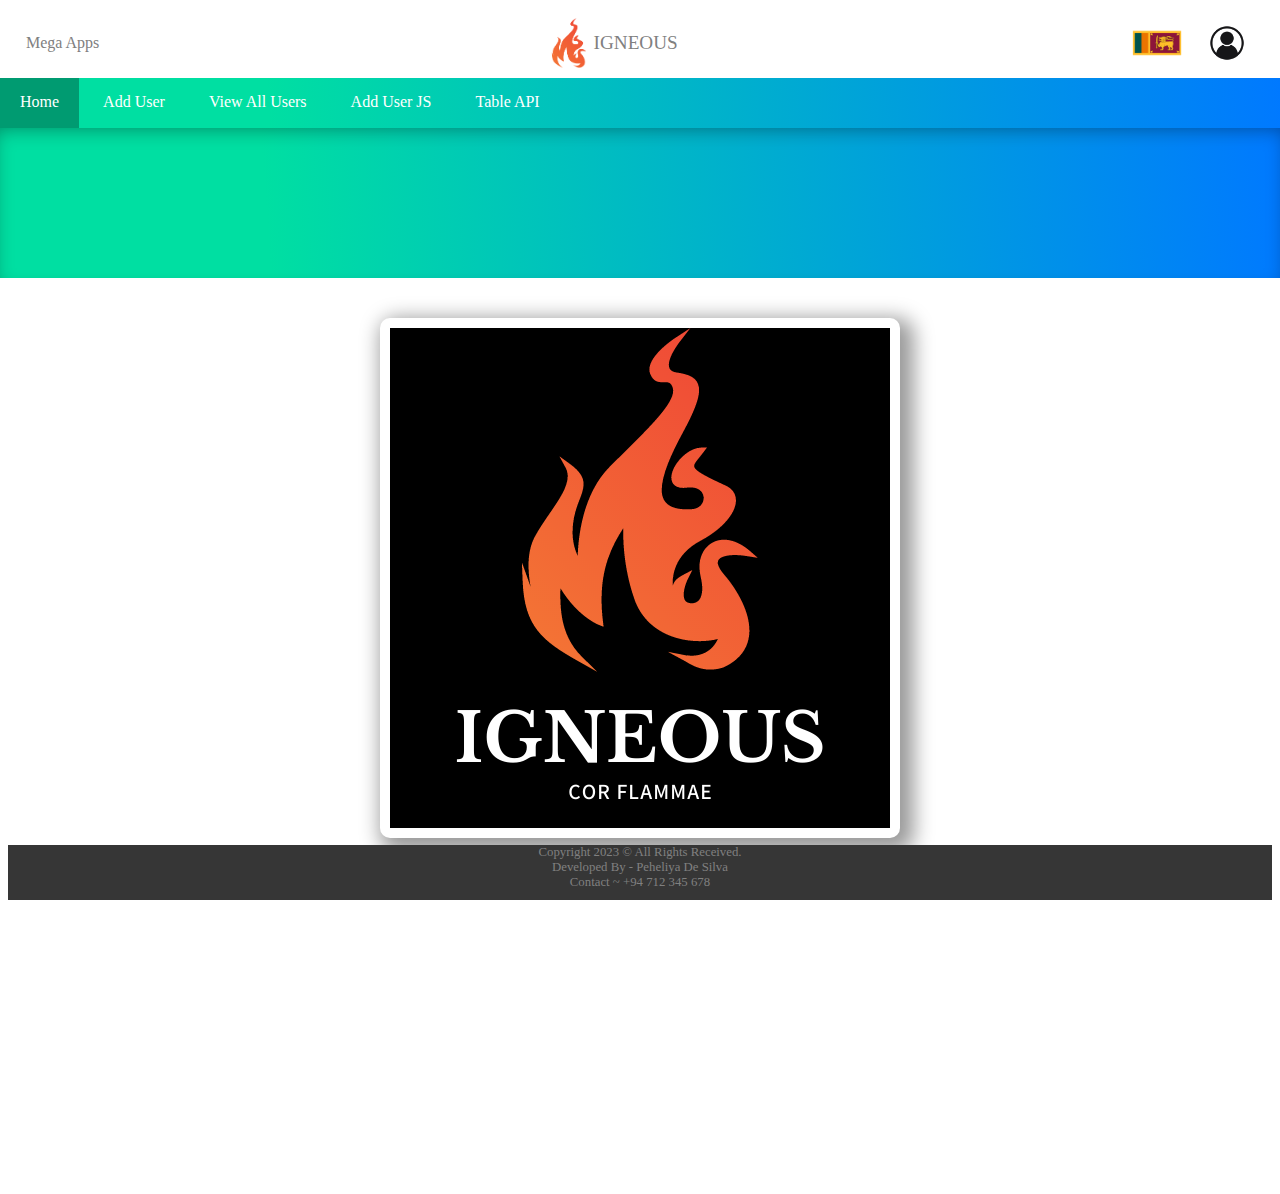
<file: index.html>
<!DOCTYPE html>
<html lang="en">
<head>
    <meta charset="UTF-8">
    <title>Home</title>
    <link href="style.css" rel="stylesheet">
</head>
<body>
<header>
    <div class="logo">
        <p>&nbsp;&nbsp;Mega Apps</p>
        <img alt="Logo" class="logo-image" height="50px" src="logo.png">
        <p class="logo-text">IGNEOUS</p>
        <img src="sl.ico" class="logo-user-icon">
        <img src="user.jpg" class="logo-user-icon">
    </div>

    <nav id="nav-1">
        <a class="nav-text" href="index.html" id="active-page">Home</a>
        <a class="nav-text" href="addUser.html">Add User</a>
        <a class="nav-text" href="viewUser.html">View All Users</a>
        <a class="nav-text" href="userJS.html">Add User JS</a>
        <a class="nav-text" href="tableAPI.html">Table API</a>
    </nav>
    <nav id="nav-2"></nav>
</header>

<main style="height: 800px">
    <img alt="full-logo" class="index-image center" src="logo1.png">
</main>
<footer>
    <p class="footer">
        Copyright 2023 &copy; All Rights Received.<br> Developed By - Peheliya De Silva<br/> Contact ~ +94 712 345 678
    </p>
</footer>
</body>
</html>
</file>
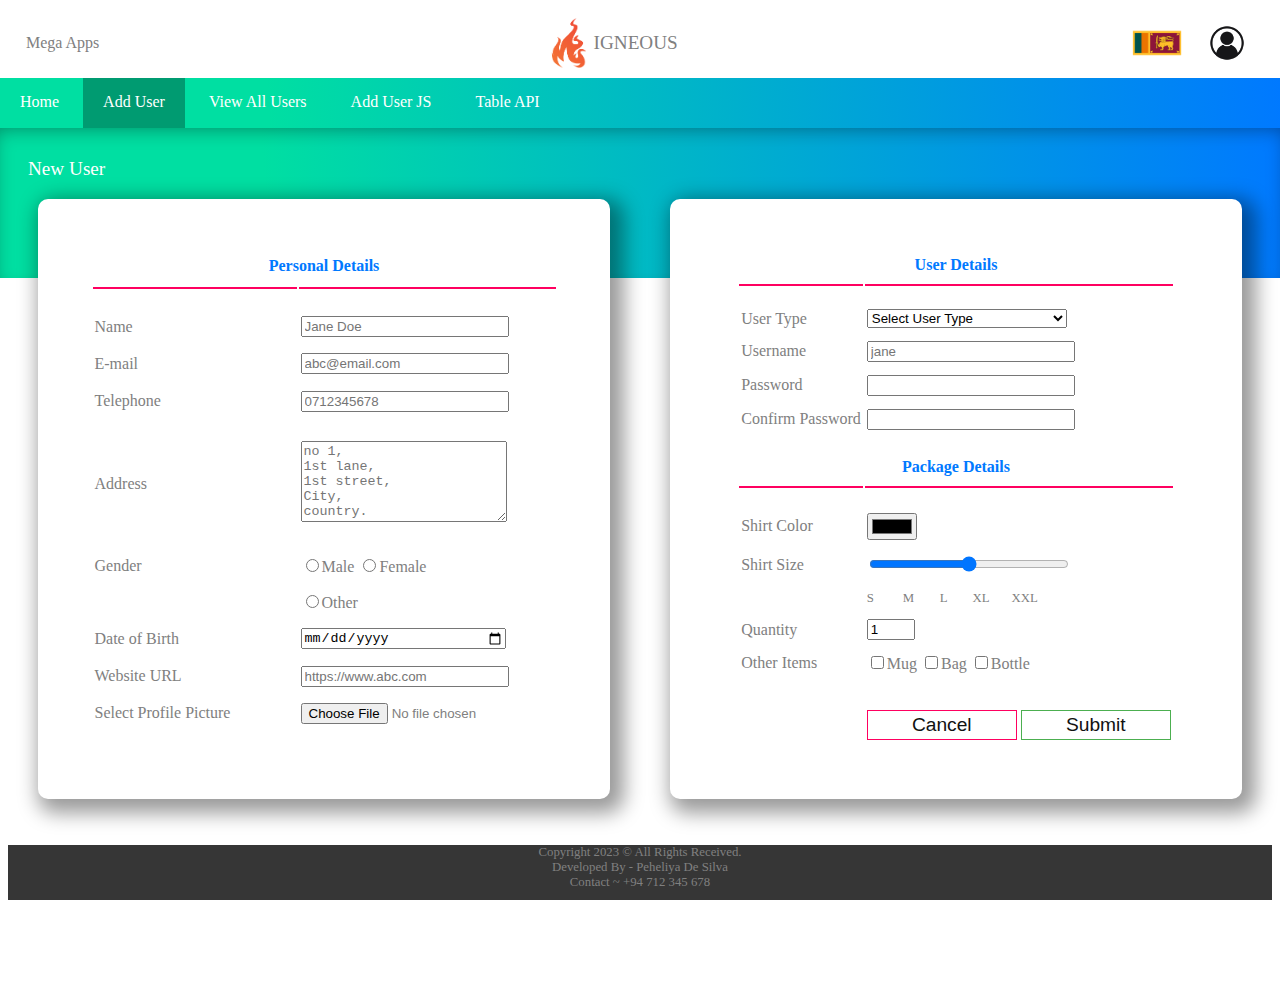
<file: addUser.html>
<!DOCTYPE html>
<html lang="en">
<head>
    <meta charset="UTF-8">
    <title>Add User</title>
    <link href="style.css" rel="stylesheet">
</head>
<body>
<header>
    <div class="logo">
        <p>&nbsp;&nbsp;Mega Apps</p>
        <img alt="Logo" class="logo-image" height="50px" src="logo.png">
        <p class="logo-text">IGNEOUS</p>
        <img class="logo-user-icon" src="sl.ico">
        <img class="logo-user-icon" src="user.jpg">
    </div>

    <nav id="nav-1">
        <a class="nav-text" href="index.html">Home</a>
        <a class="nav-text" href="addUser.html" id="active-page">Add User</a>
        <a class="nav-text" href="viewUser.html">View All Users</a>
        <a class="nav-text" href="userJS.html">Add User JS</a>
        <a class="nav-text" href="tableAPI.html">Table API</a>
    </nav>
    <nav id="nav-2"></nav>
</header>

<main>
    <p class="main-title">New User</p>
    <form action="">
        <section id="sec-1">
            <div class="p1-left-content">
                <table id="table-p1-l">
                    <tbody>
                    <tr>
                        <th class="title-2" colspan="2">Personal Details</th>
                    </tr>
                    <tr>
                        <td class="bottom-line"></td>
                        <td class="bottom-line"></td>
                    </tr>
                    <tr>
                        <td id="left-side"><label for="name">Name</label></td>
                        <td><input class="full-width" id="name" placeholder="Jane Doe" type="text"/></td>
                    </tr>
                    <tr>
                        <td><label for="email">E-mail</label></td>
                        <td><input class="full-width" id="email" placeholder="abc@email.com" type="email"/></td>
                    </tr>
                    <tr>
                        <td><label for="tel">Telephone</label></td>
                        <td><input class="full-width" id="tel" maxlength="10" minlength="10" placeholder="0712345678"
                                   type="tel"/>
                        </td>
                    </tr>
                    <tr>
                        <td><label for="address" spellcheck="true">Address</label></td>
                        <td><Textarea class="full-width" id="address"
                                      placeholder="no 1,&#013;1st lane,&#013;1st street,&#013;City,&#013;country."
                                      rows="5"></Textarea></td>
                    </tr>
                    <tr>
                        <td><label>Gender</label></td>
                        <td><input name="sex" type="radio" value="m"/><label>Male</label>
                            <input name="sex" type="radio" value="f"/><label>Female</label>
                        </td>
                    </tr>
                    <tr>
                        <td></td>
                        <td><input name="sex" type="radio" value="o"/><label>Other</label></td>
                    </tr>
                    <tr>
                        <td><label for="dob">Date of Birth</label></td>
                        <td><input class="full-width" id="dob" placeholder="Jane Doe" type="date"/></td>
                    </tr>
                    <tr>
                        <td><label for="web">Website URL</label></td>
                        <td><input class="full-width" id="web" placeholder="https://www.abc.com" type="url"/></td>
                    </tr>
                    <tr>
                        <td><label for="dp">Select Profile Picture</label></td>
                        <td><input accept="image/jpeg" id="dp" type="file"/></td>
                    </tr>
                    <tr>
                        <td height="10px"></td>
                    </tr>
                    </tbody>
                </table>
            </div>
            <div class="p1-right-content">
                <table id="table-p1-r">
                    <tbody>
                    <tr>
                        <th class="title-2" colspan="2">User Details</th>
                    </tr>
                    <tr>
                        <td class="bottom-line"></td>
                        <td class="bottom-line"></td>
                    </tr>
                    <tr>
                        <td><label for="type">User Type</label></td>
                        <td>
                            <select class="full-width" id="type">
                                <option value="">Select User Type</option>
                                <option value="1">Administrator</option>
                                <option value="2">Standard</option>
                                <option value="3">Staff</option>
                                <option value="4">Guest</option>
                            </select>
                        </td>
                    </tr>
                    <tr>
                        <td><label for="un">Username</label></td>
                        <td><input class="full-width" id="un" placeholder="jane" type="text"></td>
                    </tr>
                    <tr>
                        <td><label for="pw">Password</label></td>
                        <td><input class="full-width" id="pw" type="password"></td>
                    </tr>
                    <tr>
                        <td><label for="cpw">Confirm Password</label></td>
                        <td><input class="full-width" id="cpw" type="password"></td>
                    </tr>
                    <tr>
                        <td height="10px"></td>
                    </tr>
                    <tr>
                        <th class="title-2" colspan="2">Package Details</th>
                    </tr>
                    <tr>
                        <td class="bottom-line"></td>
                        <td class="bottom-line"></td>
                    </tr>
                    <tr>
                        <td><label for="shirt-color">Shirt Color</label></td>
                        <td><input id="shirt-color" type="color"/></td>
                    </tr>
                    <tr>
                        <td><label for="shirt-size">Shirt Size</label></td>
                        <td><input class="full-width" id="shirt-size" max="4" min="0" type="range"/></td>
                    </tr>
                    <tr>
                        <td></td>
                        <td><label class="shirt-size-text">S &nbsp;&nbsp;&nbsp;&nbsp;&nbsp;&nbsp;&nbsp; M &nbsp;&nbsp;&nbsp;&nbsp;&nbsp;&nbsp;&nbsp;L
                            &nbsp;&nbsp;&nbsp;&nbsp;&nbsp;&nbsp;&nbsp;XL &nbsp;&nbsp;&nbsp;&nbsp;&nbsp;&nbsp;XXL</label>
                        </td>
                    </tr>
                    <tr>
                        <td><label for="qty">Quantity</label></td>
                        <td><input id="qty" max="5" min="1" placeholder="1" type="number" value="1"/></td>
                    </tr>
                    <tr>
                        <td><label>Other Items</label></td>
                        <td>
                            <input name="other" type="checkbox" value="mug"/><label>Mug</label>
                            <input name="other" type="checkbox" value="bag"/><label>Bag</label>
                            <input name="other" type="checkbox" value="bottle"/><label>Bottle</label>
                        </td>
                    </tr>
                    <tr>
                        <td></td>
                        <td></td>
                    </tr>
                    <tr>
                        <td height="10px"></td>
                    </tr>
                    <tr>
                        <td></td>
                        <td>
                            <input class="btn-delete reset" name="reset" type="reset" value="Cancel">
                            <input class="btn-edit submit" name="submit" type="submit" value="Submit">
                        </td>
                    </tr>
                    </tbody>
                </table>
            </div>
        </section>
    </form>
</main>
<footer>
    <p class="footer">
        Copyright 2023 &copy; All Rights Received.<br> Developed By - Peheliya De Silva<br/> Contact ~ +94 712 345 678
    </p>
</footer>
</body>
</html>
</file>
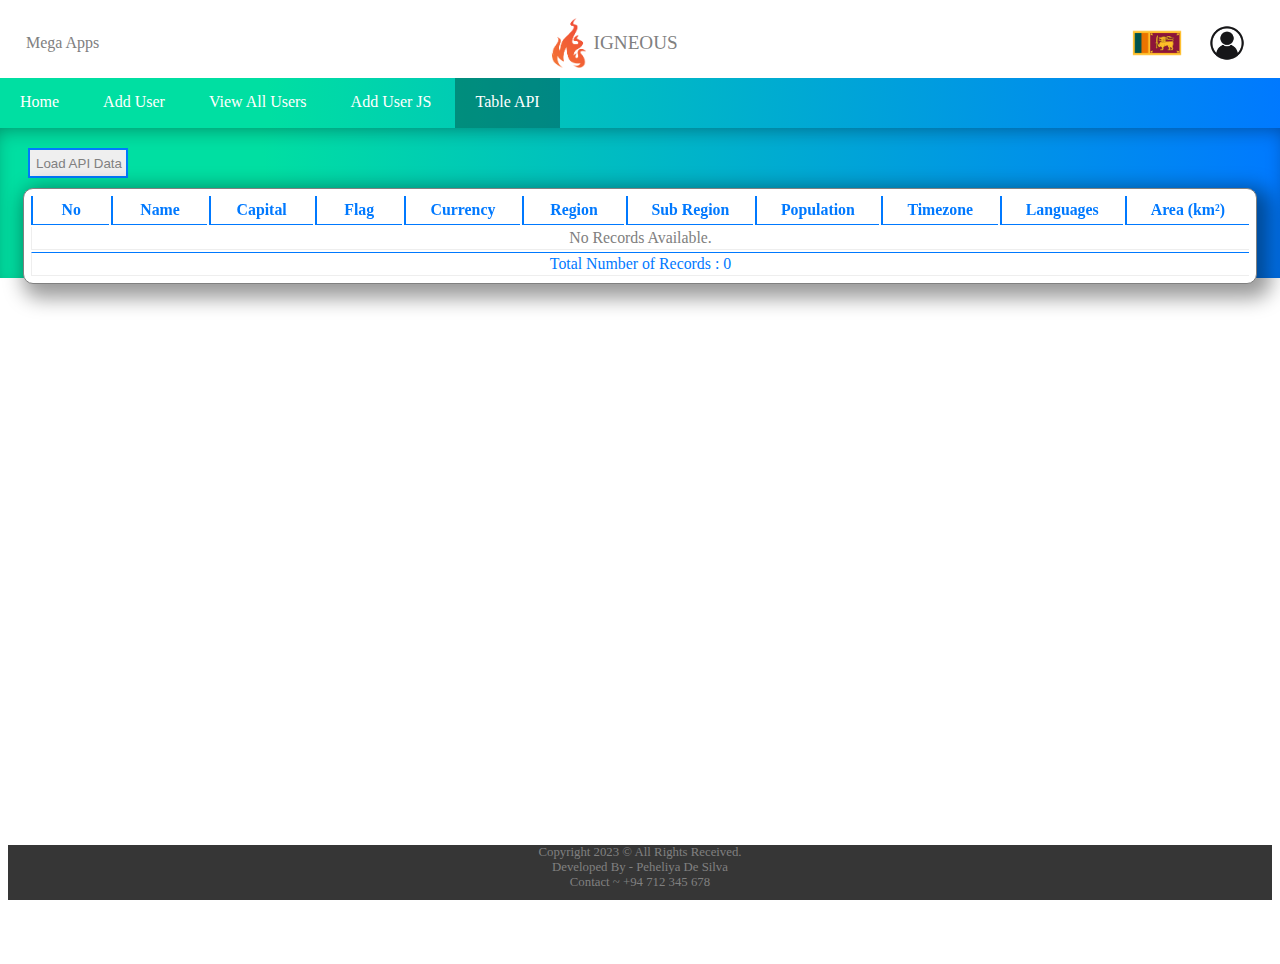
<file: tableAPI.html>
<!DOCTYPE html>
<html lang="en">
<head>
    <meta charset="UTF-8">
    <title>Add User JS</title>
    <link href="style.css" rel="stylesheet">
    <script src="script2.js"></script>
</head>
<body>
<header>
    <div class="logo">
        <p>&nbsp;&nbsp;Mega Apps</p>
        <img alt="Logo" class="logo-image" height="50px" src="logo.png">
        <p class="logo-text">IGNEOUS</p>
        <img class="logo-user-icon" src="sl.ico" alt="country icon">
        <img class="logo-user-icon" src="user.jpg" alt="user icon">
    </div>

    <nav id="nav-1">
        <a class="nav-text" href="index.html">Home</a>
        <a class="nav-text" href="addUser.html">Add User</a>
        <a class="nav-text" href="viewUser.html">View All Users</a>
        <a class="nav-text" href="userJS.html">Add User JS</a>
        <a class="nav-text" href="tableAPI.html" id="active-page">Table API</a>
    </nav>
    <nav id="nav-2"></nav>
</header>

<main>
    <section id="p4-sec-top">
        <input type="button" class="btn-refresh4" value="Load API Data" onclick="loadAPIDataClick()">
    </section>
    <section id="p4-sec-bottom">
        <div id="sec-bottom4">
            <table id="table-p4"><!--Table of data -->
                <thead class="p3-thead">
                <tr class="table-p3-head">
                    <th class="p3-th">No</th>
                    <th class="p3-th">Name</th>
                    <th class="p3-th">Capital</th>
                    <th class="p3-th">Flag</th>
                    <th class="p3-th">Currency</th>
                    <th class="p3-th">Region</th>
                    <th class="p3-th">Sub Region</th>
                    <th class="p3-th">Population</th>
                    <th class="p3-th">Timezone</th>
                    <th class="p3-th">Languages</th>
                    <th class="p3-th">Area (km²)</th>
                </tr>
                </thead>
                <tbody class="table-p3-data" id="table-API-js"><!--New data appears here -->
                <tr>
                    <td colspan="11">No Records Available.</td>
                </tr>
                </tbody>
                <tfoot class="table-p2-foot">
                <tr>
                    <td colspan="11" id="table-foot-js">Total Number of Records : 0</td>
                </tr>
                </tfoot>
            </table>
        </div>
    </section>
</main>

<footer>
    <p class="footer">
        Copyright 2023 &copy; All Rights Received.<br> Developed By - Peheliya De Silva<br/> Contact ~ +94 712 345 678
    </p>
</footer>
</body>
</html>
    
</body>
</html>
</file>
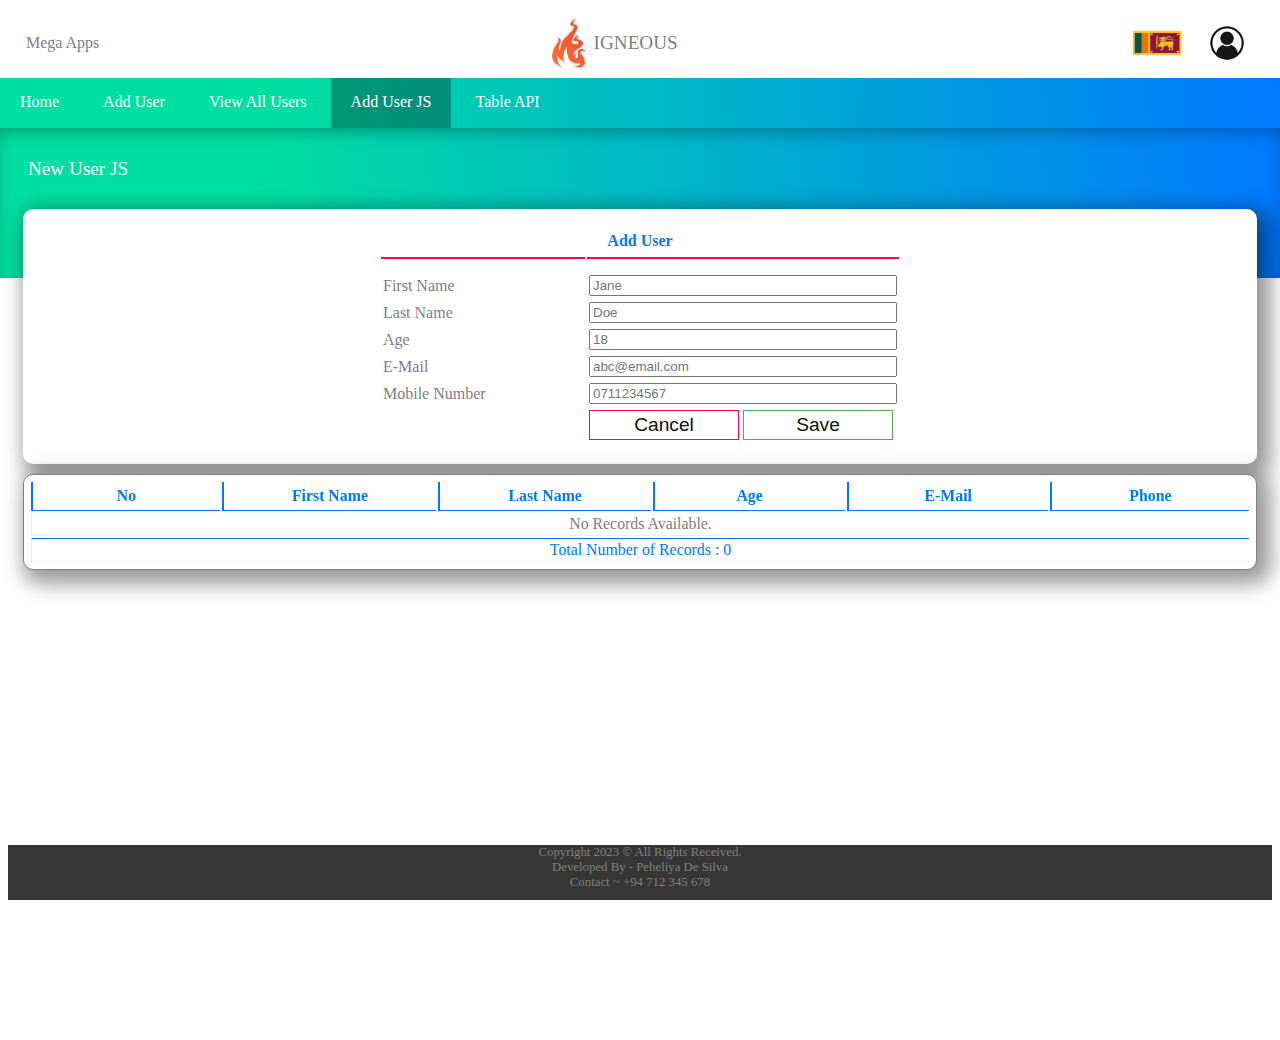
<file: userJS.html>
<!DOCTYPE html>
<html lang="en">
<head>
    <meta charset="UTF-8">
    <title>Add User JS</title>
    <link href="style.css" rel="stylesheet">
    <script src="script.js"></script>
</head>
<body>
<header>
    <div class="logo">
        <p>&nbsp;&nbsp;Mega Apps</p>
        <img alt="Logo" class="logo-image" height="50px" src="logo.png">
        <p class="logo-text">IGNEOUS</p>
        <img class="logo-user-icon" src="sl.ico" alt="country icon">
        <img class="logo-user-icon" src="user.jpg" alt="user icon">
    </div>

    <nav id="nav-1">
        <a class="nav-text" href="index.html">Home</a>
        <a class="nav-text" href="addUser.html">Add User</a>
        <a class="nav-text" href="viewUser.html">View All Users</a>
        <a class="nav-text" href="userJS.html" id="active-page">Add User JS</a>
        <a class="nav-text" href="tableAPI.html">Table API</a>
    </nav>
    <nav id="nav-2"></nav>
</header>

<main>
    <p class="main-title" id="asasas">New User JS</p>

        <section id="sec-2">
            <!-- <div class="p3-top-content"> -->
            <div id="sec-top">
                <form action="" id="p3-form"><!--Form -->
                <table id="table-p3-t"><!--Table with input fields -->
                    <tbody>
                    <tr>
                        <th class="title-2" colspan="2">Add User</th>
                    </tr>
                    <tr>
                        <td class="bottom-line"></td>
                        <td class="bottom-line"></td>
                    </tr>
                    <tr>
                        <td id="left-side"><label for="fname">First Name</label></td>
                        <td><input class="full-width2" id="fname" name="fname" placeholder="Jane" required
                                   tabindex="1" type="text"/></td>
                    </tr>
                    <tr>
                        <td><label for="lname">Last Name</label></td>
                        <td><input class="full-width2" id="lname" placeholder="Doe" required tabindex="2" type="text"/>
                        </td>
                    </tr>
                    <tr>
                        <td><label for="age">Age</label></td>
                        <td><input class="full-width2" id="age" max="60" min="18" placeholder="18" required
                                   tabindex="3" type="number"/>
                        </td>
                    </tr>
                    <tr>
                        <td><label for="email">E-Mail</label></td>
                        <td><input class="full-width2" id="email" placeholder="abc@email.com" required tabindex="4"
                                   type="email"/></td>
                    </tr>
                    <tr>
                        <td><label for="mobile">Mobile Number</label></td>
                        <td><input class="full-width2" id="mobile" maxlength="10" minlength="10"
                                   placeholder="0711234567"
                                   required tabindex="5" type="text"/></td>
                    </tr>
                    <tr>
                        <td></td>
                        <td>
                            <input class="btn-delete" id="reset" name="reset" tabindex="7" type="reset" value="Cancel">
                            <input class="btn-edit" id="save" name="save" onclick="btn_addUser()" required
                                   tabindex="6" type="button" value="Save"><!--Save btn -->
                        </td>
                    </tr>
                    </tbody>
                </table></form>
            </div>
            <div id="sec-bottom">
                <table id="table-p3"><!--Table of data -->
                    <thead class="p3-thead">
                    <tr class="table-p3-head">
                        <th class="p3-th">No</th>
                        <th class="p3-th">First Name</th>
                        <th class="p3-th">Last Name</th>
                        <th class="p3-th">Age</th>
                        <th class="p3-th">E-Mail</th>
                        <th class="p3-th">Phone</th>
                    </tr>
                    </thead>
                    <tbody class="table-p3-data" id="table-data-js"><!--New data appears here -->
                    <tr>
                        <td colspan="6">No Records Available.</td>
                    </tr>
                    </tbody>
                    <tfoot class="table-p2-foot">
                    <tr>
                        <td colspan="6" id="table-foot-js">Total Number of Records : 0</td>
                    </tr>
                    </tfoot>
                </table>
            </div>
            <!-- </div> -->
        </section>


</main>

<footer>
    <p class="footer">
        Copyright 2023 &copy; All Rights Received.<br> Developed By - Peheliya De Silva<br/> Contact ~ +94 712 345 678
    </p>
</footer>
</body>
</html>
</file>
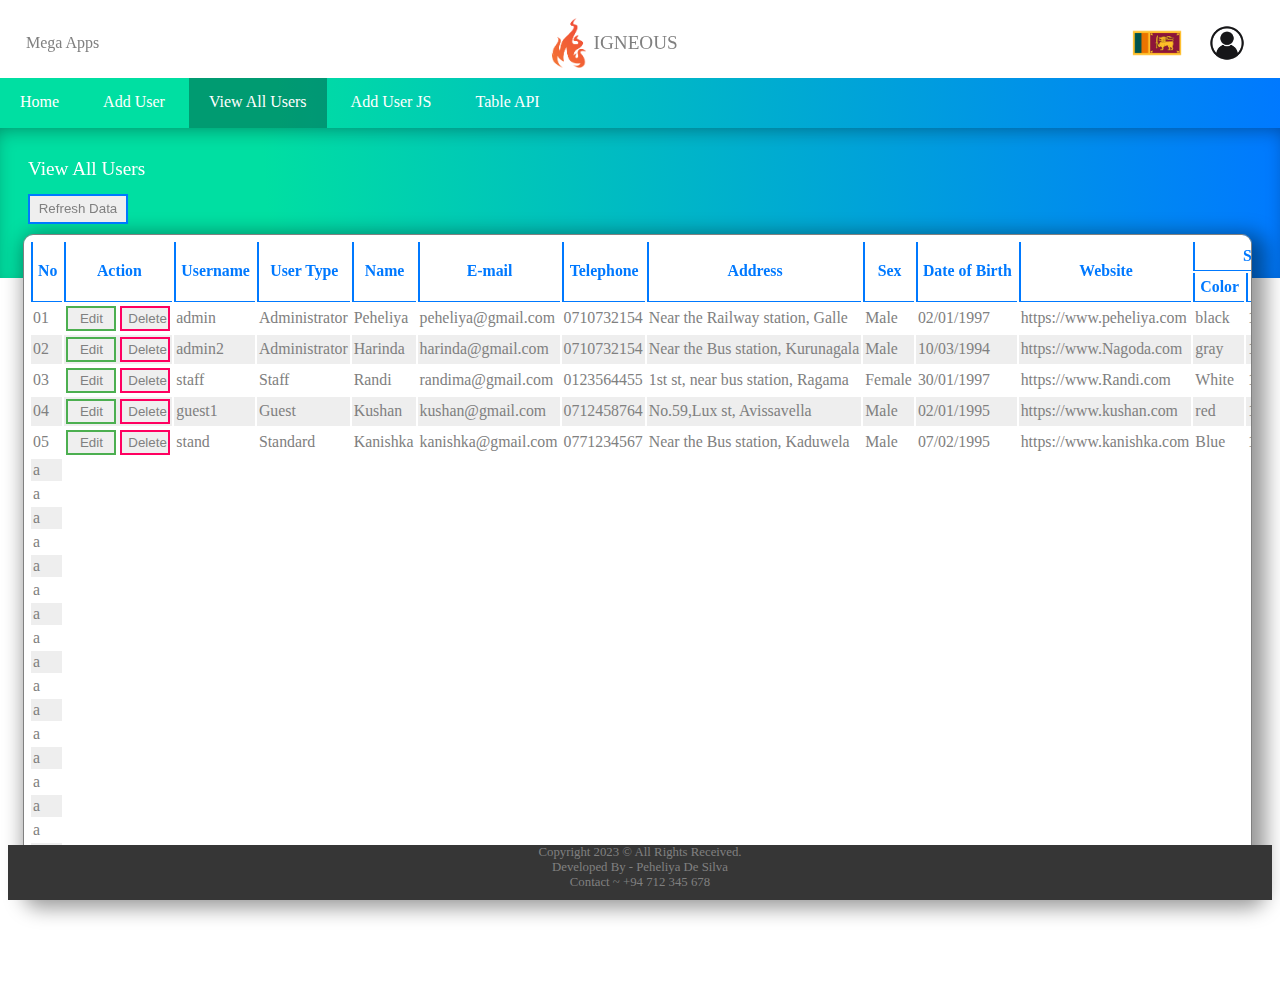
<file: viewUser.html>
<!DOCTYPE html>
<html lang="en">
<head>
    <meta charset="UTF-8">
    <title>View User</title>
    <link href="style.css" rel="stylesheet">
</head>
<body>
<header>
    <div class="logo">
        <p>&nbsp;&nbsp;Mega Apps</p>
        <img alt="Logo" class="logo-image" height="50px" src="logo.png">
        <p class="logo-text">IGNEOUS</p>
        <img src="sl.ico" class="logo-user-icon">
        <img src="user.jpg" class="logo-user-icon">
    </div>

    <nav id="nav-1">
        <a class="nav-text" href="index.html">Home</a>
        <a class="nav-text" href="addUser.html">Add User</a>
        <a class="nav-text" href="viewUser.html" id="active-page">View All Users</a>
        <a class="nav-text" href="userJS.html">Add User JS</a>
        <a class="nav-text" href="tableAPI.html">Table API</a>
    </nav>
    <nav id="nav-2"></nav>
</header>

<main>
    <p class="main-title">View All Users</p>
    <input class="btn-refresh" type="button" value="Refresh Data">
    <section id="">
        <div class="">
            <form action="">
                <table id="table-p2">
                    <thead class="p2-thead">
                    <tr class="table-p2-head">
                        <th rowspan="2">No</th>
                        <th rowspan="2">Action</th>
                        <th rowspan="2">Username</th>
                        <th rowspan="2">User Type</th>
                        <th rowspan="2">Name</th>
                        <th rowspan="2">E-mail</th>
                        <th rowspan="2">Telephone</th>
                        <th rowspan="2">Address</th>
                        <th rowspan="2">Sex</th>
                        <th rowspan="2">Date of Birth</th>
                        <th rowspan="2">Website</th>
                        <th colspan="3">Shirt</th>
                        <th colspan="3">Items</th>
                        <th rowspan="2">Total</th>
                    </tr>
                    <tr class="table-p2-head">
                        <th>Color</th>
                        <th>Size</th>
                        <th>Qty</th>
                        <th>Mug</th>
                        <th>Bag</th>
                        <th>Bottle</th>
                    </tr>
                    </thead>
                    <tbody class="table-p2-data">
                    <tr>
                        <td>01</td>
                        <td>
                            <input class="btn-edit1" name="btn" type="button" value="Edit"/>
                            <input class="btn-delete1" name="btn" type="button" value="Delete"/>
                        </td>
                        <td>admin</td>
                        <td>Administrator</td>
                        <td>Peheliya</td>
                        <td>peheliya@gmail.com</td>
                        <td>0710732154</td>
                        <td>Near the Railway station, Galle</td>
                        <td>Male</td>
                        <td>02/01/1997</td>
                        <td>https://www.peheliya.com</td>
                        <td>black</td>
                        <td>16</td>
                        <td>4</td>
                        <td>yes</td>
                        <td>yes</td>
                        <td>yes</td>
                        <td>7000.00</td>
                    </tr>
                    <tr>
                        <td>02</td>
                        <td>
                            <input class="btn-edit1" name="btn" type="button" value="Edit"/>
                            <input class="btn-delete1" name="btn" type="button" value="Delete"/>
                        </td>
                        <td>admin2</td>
                        <td>Administrator</td>
                        <td>Harinda</td>
                        <td>harinda@gmail.com</td>
                        <td>0710732154</td>
                        <td>Near the Bus station, Kurunagala</td>
                        <td>Male</td>
                        <td>10/03/1994</td>
                        <td>https://www.Nagoda.com</td>
                        <td>gray</td>
                        <td>16</td>
                        <td>5</td>
                        <td>yes</td>
                        <td>yes</td>
                        <td>yes</td>
                        <td>8000.00</td>
                    </tr>
                    <tr>
                        <td>03</td>
                        <td>
                            <input class="btn-edit1" name="btn" type="button" value="Edit"/>
                            <input class="btn-delete1" name="btn" type="button" value="Delete"/>
                        </td>
                        <td>staff</td>
                        <td>Staff</td>
                        <td>Randi</td>
                        <td>randima@gmail.com</td>
                        <td>0123564455</td>
                        <td>1st st, near bus station, Ragama</td>
                        <td>Female</td>
                        <td>30/01/1997</td>
                        <td>https://www.Randi.com</td>
                        <td>White</td>
                        <td>14</td>
                        <td>3</td>
                        <td>yes</td>
                        <td>yes</td>
                        <td>yes</td>
                        <td>6000.00</td>
                    </tr>
                    <tr>
                        <td>04</td>
                        <td>
                            <input class="btn-edit1" name="btn" type="button" value="Edit"/>
                            <input class="btn-delete1" name="btn" type="button" value="Delete"/>
                        </td>
                        <td>guest1</td>
                        <td>Guest</td>
                        <td>Kushan</td>
                        <td>kushan@gmail.com</td>
                        <td>0712458764</td>
                        <td>No.59,Lux st, Avissavella</td>
                        <td>Male</td>
                        <td>02/01/1995</td>
                        <td>https://www.kushan.com</td>
                        <td>red</td>
                        <td>16</td>
                        <td>2</td>
                        <td>yes</td>
                        <td>yes</td>
                        <td>yes</td>
                        <td>5000.00</td>
                    </tr>
                    <tr>
                        <td>05</td>
                        <td>
                            <input class="btn-edit1" name="btn" type="button" value="Edit"/>
                            <input class="btn-delete1" name="btn" type="button" value="Delete"/>
                        </td>
                        <td>stand</td>
                        <td>Standard</td>
                        <td>Kanishka</td>
                        <td>kanishka@gmail.com</td>
                        <td>0771234567</td>
                        <td>Near the Bus station, Kaduwela</td>
                        <td>Male</td>
                        <td>07/02/1995</td>
                        <td>https://www.kanishka.com</td>
                        <td>Blue</td>
                        <td>17</td>
                        <td>5</td>
                        <td>yes</td>
                        <td>yes</td>
                        <td>yes</td>
                        <td>8000.00</td>
                    </tr>


                    <tr><td>a</td></tr>
                    <tr><td>a</td></tr>
                    <tr><td>a</td></tr>
                    <tr><td>a</td></tr>
                    <tr><td>a</td></tr>
                    <tr><td>a</td></tr>
                    <tr><td>a</td></tr>
                    <tr><td>a</td></tr>
                    <tr><td>a</td></tr>
                    <tr><td>a</td></tr>
                    <tr><td>a</td></tr>
                    <tr><td>a</td></tr>
                    <tr><td>a</td></tr>
                    <tr><td>a</td></tr>
                    <tr><td>a</td></tr>
                    <tr><td>a</td></tr>
                    <tr><td>a</td></tr>
                    <tr><td>a</td></tr>
                    <tr><td>a</td></tr>
                    <tr><td>a</td></tr>
                    <tr><td>a</td></tr>
                    <tr><td>a</td></tr>
                    <tr><td>a</td></tr>
                    <tr><td>a</td></tr>
                    <tr><td>a</td></tr>
                    <tr><td>a</td></tr>
                    <tr><td>a</td></tr>
                    <tr><td>a</td></tr>
                    <tr><td>a</td></tr>
                    <tr><td>a</td></tr>
                    <tr><td>a</td></tr>
                    <tr><td>a</td></tr>
                    <tr><td>a</td></tr>
                    <tr><td>a</td></tr>
                    <tr><td>a</td></tr>
                    <tr><td>a</td></tr>
                    <tr><td>a</td></tr>
                    <tr><td>a</td></tr>
                    <tr><td>a</td></tr>
                    <tr><td>a</td></tr>
                    <tr><td>a</td></tr>
                    <tr><td>a</td></tr>
                    <tr><td>a</td></tr>
                    <tr><td>a</td></tr>
                    <tr><td>a</td></tr>
                    <tr><td>a</td></tr>
                    <tr><td>a</td></tr>
                    <tr><td>a</td></tr>
                    <tr><td>a</td></tr>
                    <tr><td>a</td></tr>
                    <tr><td>a</td></tr>
                    <tr><td>a</td></tr>
                    <tr><td>a</td></tr>
                    <tr><td>a</td></tr>
                    <tr><td>a</td></tr>
                    <tr><td>a</td></tr>
                    <tr><td>a</td></tr>


                    </tbody>
                    <tfoot class="table-p2-foot">
                    <tr>
                        <td colspan="16"></td>
                        <td>Total</td>
                        <td>34000.00</td>
                    </tr>
                    </tfoot>
                </table>
            </form>
        </div>
    </section>
</main>
<footer>
    <p class="footer">
        Copyright 2023 &copy; All Rights Received.<br> Developed By - Peheliya De Silva<br/> Contact ~ +94 712 345 678
    </p>
</footer>
</body>
</html>
</file>
<file: style.css>
/*Common ####################################################################################################################################################################################*/

header {
	background: white;
}

body {
	background-color: white;
	font-family: verdana;
	color: gray;
}

nav {
    background: rgb(0, 121, 255);
	background: linear-gradient(266deg, rgba(0, 121, 255, 1) 0%, rgba(0, 223, 162, 1) 79%);
    margin-left: -8px;
    margin-right: -8px;
    height: 50px;
}

.nav-text {
    text-decoration: none;
    font-size: 1em;
    color: white;
    padding-left: 20px;
    padding-right: 20px;
    display: inline-block;
    height: inherit;
    line-height: 3;
}

#nav-1{
position:sticky;
top:0;
}

#nav-2{
        height: 150px;
        box-shadow: inset 0 7px 20px -7px rgba(0,0,0,0.4);
}

.nav-text:hover{
    background-color:rgba(255,255,255,0.3);
}
#active-page {
    background-color:rgba(0,0,0,0.3);
}

.logo-text{
    display:inline-flex;
    color:gray;
    font-size:1.2em;
    font-align:center;
    margin-top:auto;
    margin-bottom:auto;
    margin-left:0px;
    margin-right:auto;
}
.logo-image{
    display: inline-flex;
    margin-left:auto;
    margin-right:0px;
}

.logo-user-icon{
    height:50px;
    width:50px;
    padding-left:10px;
    padding-right:10px;
}

.logo{
    display:flex;
    margin-left:auto;
    margin-right:auto;
    padding:10px;
}

footer {
	background-color: #363636;
	height: 55px;
	text-align: center;
	font-size: 0.8em;
	position:sticky;
	bottom:0;
}

td {
	padding: 2px;
}

.center {
	display: flex;
	margin-left: auto;
	margin-right: auto;
	padding: 10px;
}

.main-title {
    margin-top: -120px;
    margin-left: 20px;
	color: white;
	font-size: 1.2em;
}

.index-image{
    box-shadow: 7px 7px 20px 7px rgba(0,0,0,0.4);
    border-radius:10px;
    margin-top:40px;
}

/* Page Add User ####################################################################################################################################################################################*/

.p1-left-content ,.p1-right-content{
    display:flex;
    background-color: White;
    padding:50px;
    margin-left: 30px;
    margin-right: 30px;
    box-shadow: 7px 7px 20px 7px rgba(0,0,0,0.4);
    border-radius: 10px;
    height:500px;
}

#sec-1 {
    display:grid;
    grid-template-columns: 1fr 1fr;
    grid-gap:0px;
    padding-bottom:110px;
}

#table-p1-l, #table-p1-r {
    margin-left:auto;
    margin-right:auto;

}
#left-side {
	width: 200px;
}

#table-p1 {
	margin-left: auto;
	margin-right: auto;
	border: 1px solid #4CAF50;
	padding-left: 40px;
	padding-right: 40px;
	padding: 20px;
	border-radius: 10px;
	background-color: White;
}

.full-width {
	width: 200px;
	align: center;
}

.full-width2 {
	width: 300px;
	align: center;
}

.shirt-size-text {
	font-size: 0.8em;
}

.bottom-line {
	border-top: 2px solid;
	border-color: rgba(255, 0, 96, 1);	/* pink */
	padding-right: 10px;
	padding-left: 10px;
	padding-bottom: 10px;
}

.title-2 {
	font-size: 1em;
	color: rgba(0, 121, 255, 1);	/* blue */
	padding-bottom: 5px;
}

.btn-delete {
	background-color: white ;
	color:#111111;
	font-size: 1.2em;
	border: 1px solid rgba(255, 0, 96, 1);
	width: 150px;
	height: 30px;
}

.btn-edit {
	background-color: white;
	color: #111111;
	height: 30px;
	font-size: 1.2em;
	border: 1px solid #4CAF50;	/* Green */
	width: 150px;
}

.btn-delete {
	transition-duration: 0.4s;
}

.btn-edit {
	transition-duration: 0.4s;
}

.btn-delete:hover {
	background-color: rgba(255, 0, 96, 1);	/* pink */
	color: white;
}

.btn-edit:hover {
	background-color: #4CAF50;	/* Green */
	color: white;
}

/*Page view all users ####################################################################################################################################################################################*/

#table-p2 {
	border: 1px solid;
	background-color: white;
	display: block;
	table-layout:fixed;
	overflow-x: auto;
	white-space: nowrap;
	height:660px ;
	box-shadow: 7px 7px 20px 7px rgba(0,0,0,0.4);
    border-radius: 10px;
    margin-left:15px;
    margin-right:20px;
    margin-top:10px;
    margin-bottom:50px;
    font-size:0.99em;
    padding:5px;
}

.p2-thead{
	position: sticky;
	top: 0;
}

.table-p2-head * {
    background-color:white;
	color: #0079FF;
	border-bottom: 1px solid;
	border-left: 2px solid;
	font: strong;
	padding: 5px;
}

.table-p2-data tr:nth-child(2n) {
	background-color: #eee;
}

.btn-delete1 {
	color: gray;
	border: 2px solid rgba(255, 0, 96, 1);
	width: 50px;
	height: 25px;
}

.btn-delete1:hover {
	background-color: rgba(255, 0, 96, 1);	/* pink */
	color: white;
}

.btn-delete1 {
	transition-duration: 0.4s;
}

.btn-edit1 {
	transition-duration: 0.4s;
}

.btn-edit1 {
	color: gray;
	border: 2px solid #4CAF50;	/* Green */
	height: 25px;
	width: 50px;
}

.btn-edit1:hover {
	background-color: #4CAF50;	/* Green */
	color: white;
}

.table-p2-foot{
    position:sticky;
    inset-block-end:0;
}

.table-p2-foot * {
	color: #0079FF;
	background-color:white;
	border-top: 1px solid;
	border-left: 0px solid;
	border-right: 0px solid;
	border-style: double;
	margin-bottom:10px;
	text-align:center;
}

.btn-refresh ,.btn-refresh4 {
	color: gray;
	border: 2px solid rgba(0, 121, 255, 1);	/* blue */
	width: 100px;
	height: 30px;
	margin-top: -100px;
    margin-left: 20px;
}

.btn-refresh:hover ,.btn-refresh4 :hover{
	background-color: rgba(0, 121, 255, 1);	/* blue */
	color: white;
}

.btn-refresh, .btn-refresh4  {
	transition-duration: 0.4s;
}

/*Page add user JS ####################################################################################################################################################################################*/

.p3-top-content {
    display:block;
    background-color: White;
    padding:50px;
    margin-top: 30px;
    margin-left: 15px;
    margin-right: 15px;
    box-shadow: 7px 7px 20px 7px rgba(0,0,0,0.4);
    border-radius: 10px;
	margin-top: 0px;
}

#table-p3-t{
	margin-left:auto;
    margin-right:auto;
	padding-top: -10px;
}

#sec-top{
	display:block;
    background-color: White;
    padding:20px;
	margin-top: 10px;
    margin-left: 15px;
    margin-right: 15px;
    box-shadow: 7px 7px 20px 7px rgba(0,0,0,0.4);
    border-radius: 10px;
}

#sec-bottom{
	height: 500px;
}

#sec-2 {
    display:grid;
    grid-gap:0px;
}

.p3-th{
    width:300px;
}

#table-p3 {
	border: 1px solid;
	background-color: white;
	display: block;
	table-layout:fixed;
	overflow-x: auto;
	white-space: nowrap;
	max-height:450px;
    box-shadow: 7px 7px 20px 7px rgba(0,0,0,0.4);
    border-radius: 10px;
    margin-left:15px;
    margin-right:15px;
    margin-top:10px;
    font-size:0.99em;
    padding:5px;
    text-align:center;

}

.p3-thead{
	position: sticky;
	top: 0;
}

.table-p3-head * {
    background-color:white;
	color: #0079FF;
	border-bottom: 1px solid;
	border-left: 2px solid;
	font: strong;
	padding: 5px;
}

#table-p3 td{
	border-bottom: 1px solid #eeeeee;
	border-left: 1px solid #eeeeee;
}

/* API Page /////////////////////////////////////////////////////////////////////////////*/

#table-p4 {
	border: 1px solid;
	background-color: white;
	display: block;
	table-layout:fixed;
	overflow-x: auto;
	white-space: nowrap;
	max-height:700px;
    box-shadow: 7px 7px 20px 7px rgba(0,0,0,0.4);
    border-radius: 10px;
    margin-left:15px;
    margin-right:15px;
    font-size:0.99em;
    padding:5px;
    text-align:center;

}

.p4-thead{
	position: sticky;
	top: 0;
}

.table-p4-head * {
    background-color:white;
	color: #0079FF;
	border-bottom: 1px solid;
	border-left: 2px solid;
	font: strong;
	padding: 5px;
}

#table-p4 td{
	border-bottom: 1px solid #eeeeee;
	border-left: 1px solid #eeeeee;
}

#sec-bottom4{
	height: 700px;
}

.btn-refresh4{
	width: 100px;
	margin-top: -130px;
	display: block;
	margin-bottom: 10px;
}

/* Comment added */
</file>
